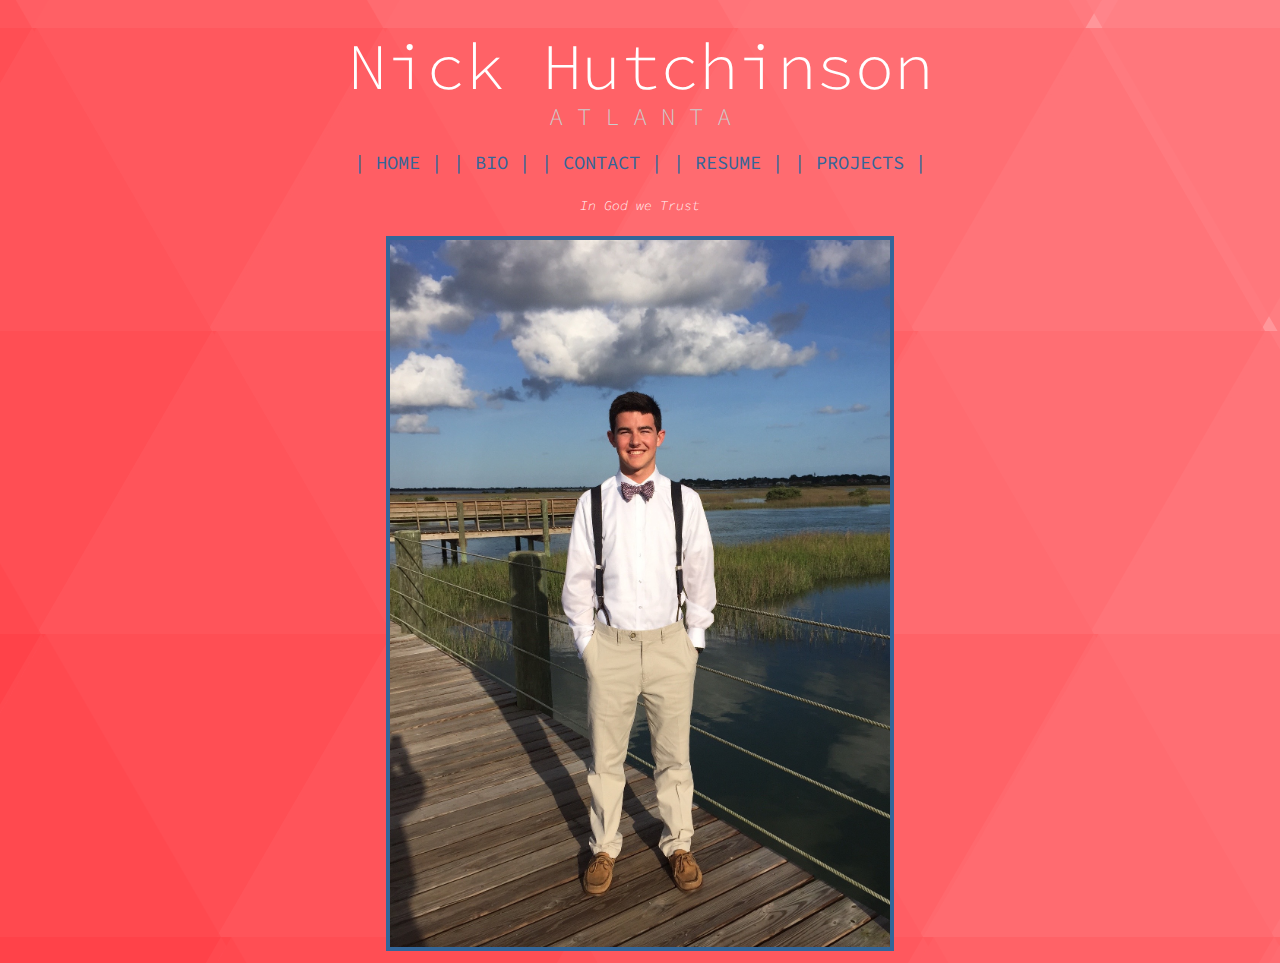
<file: index.html>
<!DOCTYPE html>
<html>
    <head>
        <link rel="stylesheet" type="text/css" href="main.css">
        <title>Nick Hutchinson</title>

            <h1>Nick Hutchinson</h1>
            <h2>A     T     L     A     N     T     A</h2>
            <h3>
                <a href="index.html">| HOME |</a>
                <a href="Bio.html">| BIO |</a>
                <a href="Contact.html">| CONTACT |</a>
                <a href="Resume.html">| RESUME |</a>
                <a href="Projects.html">| PROJECTS |</a>
            </h3>
    </head>
    <body>
        <h5>In God we Trust</h5>
        <img src="me.jpg">
    </body>
</html>
</file>
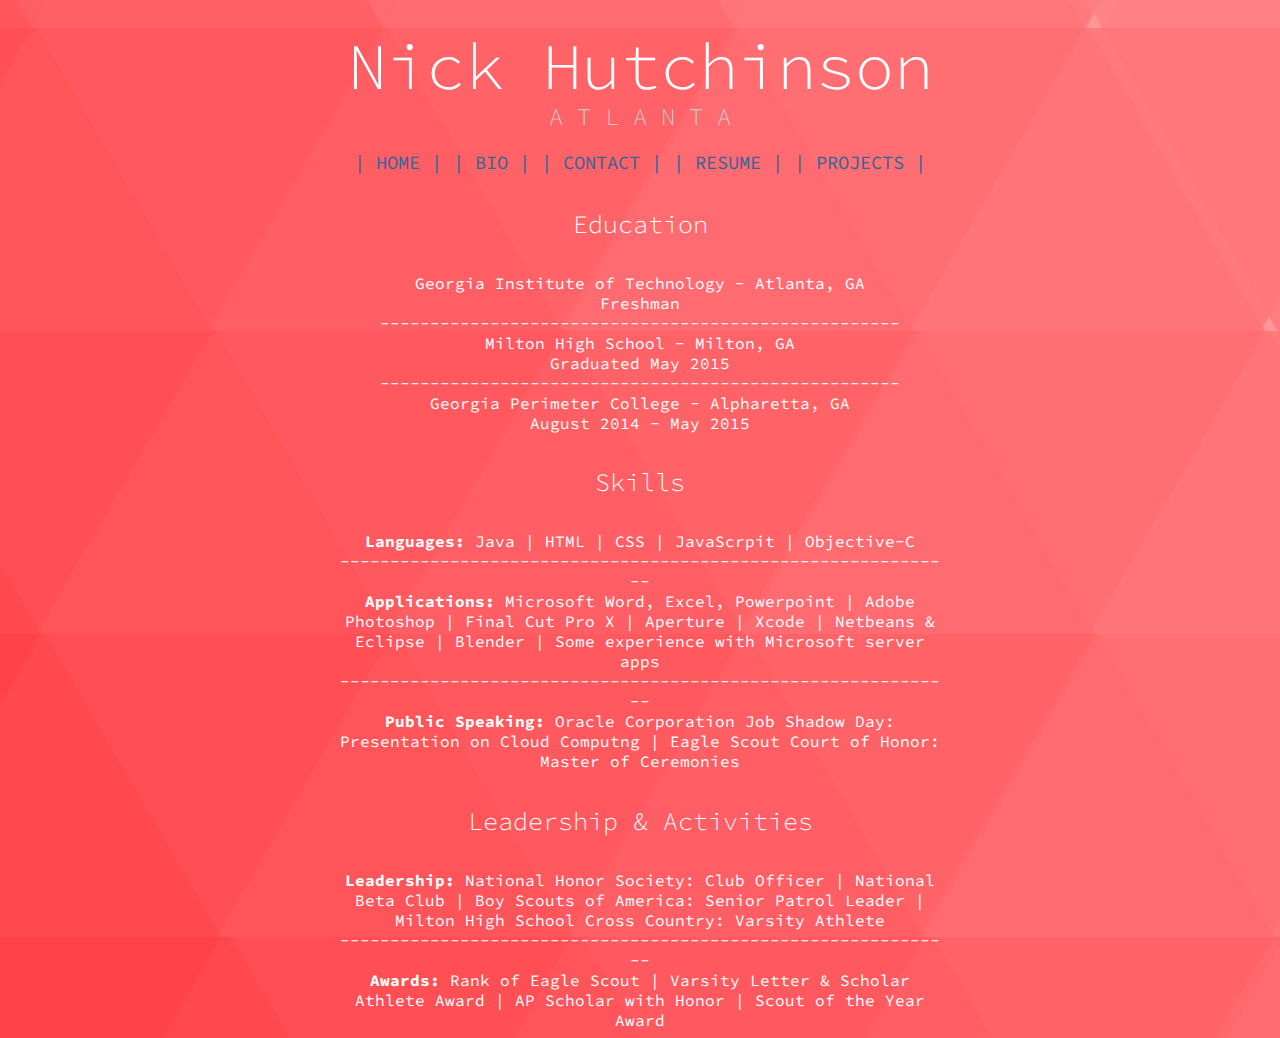
<file: Bio.html>
<!DOCTYPE html>
<html>
    <head>
        <link rel="stylesheet" type="text/css" href="main.css">
        <title>Nick Hutchinson</title>
        <h1>Nick Hutchinson</h1>
        <h2>A     T     L     A     N     T     A</h2>
        <h3>
            <a href="index.html">| HOME |</a>
            <a href="Bio.html">| BIO |</a>
            <a href="Contact.html">| CONTACT |</a>
            <a href="Resume.html">| RESUME |</a>
            <a href="Projects.html">| PROJECTS |</a>
        </h3>
    </head>
    <body>
        <h4>
            Education
        </h4>
        <p>
            Georgia Institute of Technology - Atlanta, GA
        </p>
        <p>
            Freshman
        </p>
        <p> ---------------------------------------------------- </p>
        <p>
            Milton High School - Milton, GA
        </p>
        <p>
            Graduated May 2015
        </p>
        <p> ---------------------------------------------------- </p>
        <p>
            Georgia Perimeter College - Alpharetta, GA
        </p>
        <p>
            August 2014 - May 2015
        </p>

        <h4>
            Skills
        </h4>
        <p>
            <strong>Languages:</strong> Java | HTML | CSS | JavaScrpit | Objective-C
        </p>
        <p> -------------------------------------------------------------- </p>
        <p>
            <strong>Applications:</strong> Microsoft Word, Excel, Powerpoint | Adobe Photoshop | Final Cut Pro X | Aperture | Xcode | Netbeans & Eclipse | Blender | Some experience with Microsoft server apps
        </p>
        <p> -------------------------------------------------------------- </p>
        <p>
            <strong>Public Speaking:</strong> Oracle Corporation Job Shadow Day: Presentation on Cloud Computng | Eagle Scout Court of Honor: Master of Ceremonies
        </p>

        <h4>
            Leadership & Activities
        </h4>
        <p>
            <strong>Leadership:</strong> National Honor Society: Club Officer | National Beta Club | Boy Scouts of America: Senior Patrol Leader | Milton High School Cross Country: Varsity Athlete
        </p>
        <p> -------------------------------------------------------------- </p>
        <p>
            <strong>Awards:</strong> Rank of Eagle Scout | Varsity Letter & Scholar Athlete Award | AP Scholar with Honor | Scout of the Year Award
        </p>

    </body>
</html>
</file>
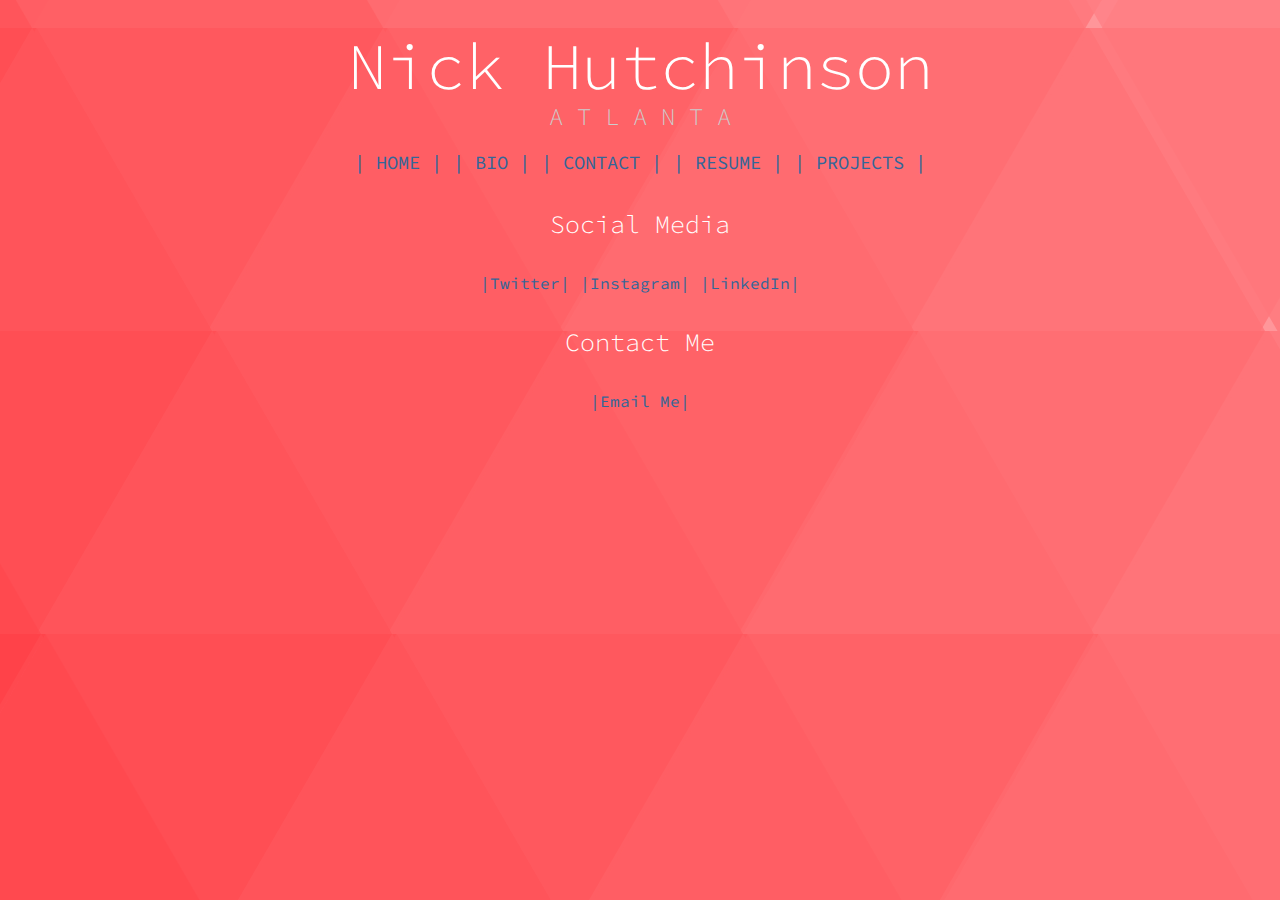
<file: Contact.html>
<!DOCTYPE html>
<html>
    <head>
        <link rel="stylesheet" type="text/css" href="main.css">
        <title>Nick Hutchinson</title>
        <h1>Nick Hutchinson</h1>
        <h2>A     T     L     A     N     T     A</h2>
        <h3>
            <a href="index.html">| HOME |</a>
            <a href="Bio.html">| BIO |</a>
            <a href="Contact.html">| CONTACT |</a>
            <a href="Resume.html">| RESUME |</a>
            <a href="Projects.html">| PROJECTS |</a>
        </h3>
    </head>
    <body>
    <h4>
        Social Media
    </h4>
        <a href="https://twitter.com/Pizza_Hutch">|Twitter|</a>
        <a href="https://instagram.com/pizzahutch/">|Instagram|</a>
        <a href="https://www.linkedin.com/pub/nick-hutchinson/58/204/328">|LinkedIn|</a>

    <h4>
        Contact Me
    </h4>
        <a href="mailto:nickhutchinson@me.com">|Email Me|</a>
    </body>
</html>
</file>
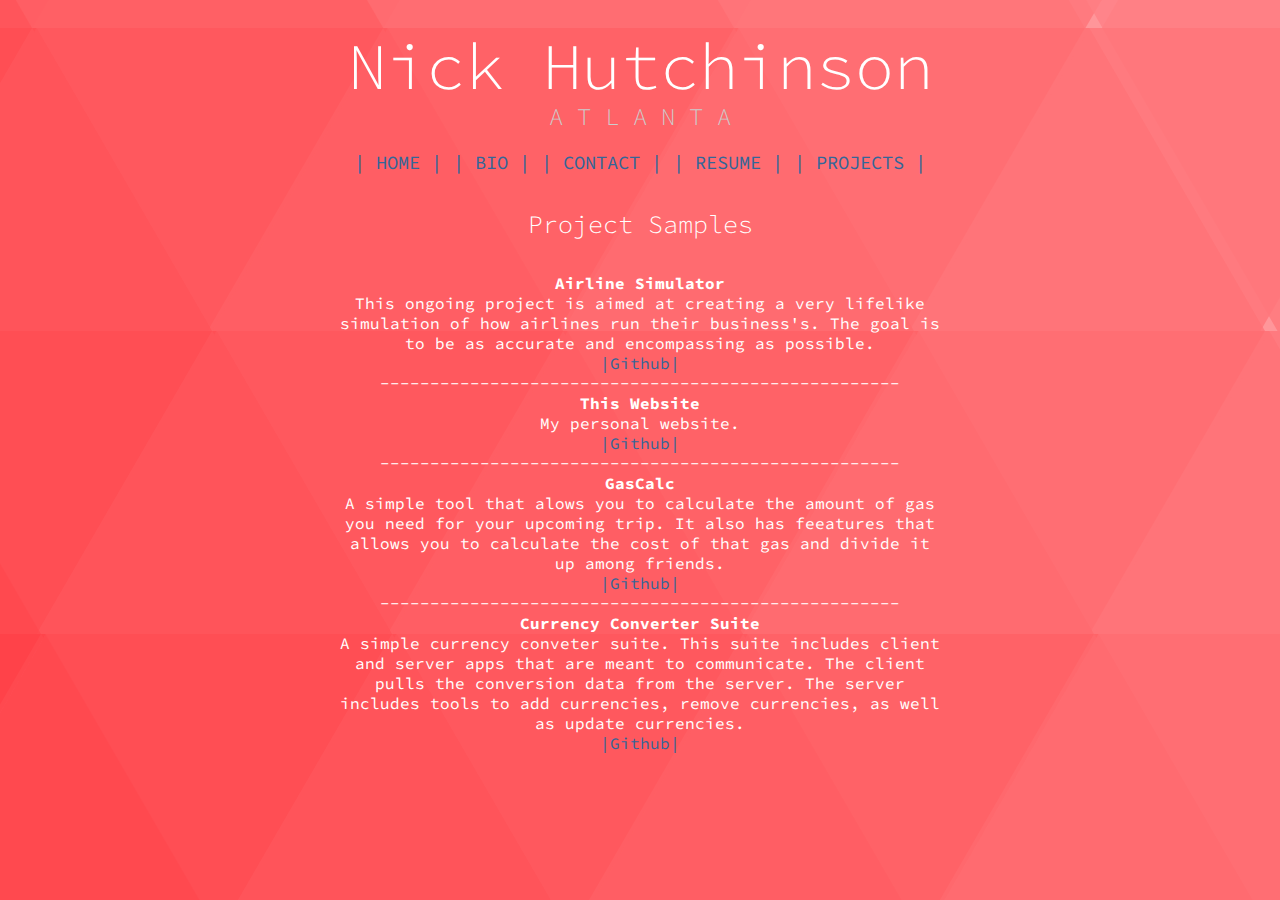
<file: Projects.html>
<!DOCTYPE html>
<html>
    <head>
        <link rel="stylesheet" type="text/css" href="main.css">
        <title>Nick Hutchinson</title>
        <h1>Nick Hutchinson</h1>
        <h2>A     T     L     A     N     T     A</h2>
        <h3>
            <a href="index.html">| HOME |</a>
            <a href="Bio.html">| BIO |</a>
            <a href="Contact.html">| CONTACT |</a>
            <a href="Resume.html">| RESUME |</a>
            <a href="Projects.html">| PROJECTS |</a>
        </h3>
    </head>
    <body>
        <h4>
            Project Samples
        </h4>
        <p>
            <strong>Airline Simulator</strong>
        </p>
        <p>
            This ongoing project is aimed at creating a very lifelike simulation
            of how airlines run their business's.  The goal is to be as accurate
            and encompassing as possible.  
        </p>
        <a href="https://github.com/nickhutch/Airline-Simulator">
            |Github|</a>
        <p> ---------------------------------------------------- </p>
        <p>
            <strong>This Website</strong>
        </p>
        <p>
            My personal website.
        </p>
        <a href="https://github.com/nickhutch/nickhutch.github.io">
            |Github|</a>
        <p> ---------------------------------------------------- </p>
        <p>
            <strong>GasCalc</strong>
        </p>
        <p>
            A simple tool that alows you to calculate the amount of gas you need
            for your upcoming trip.  It also has feeatures that allows you to
            calculate the cost of that gas and divide it up among friends.
        </p>
        <a href="https://github.com/nickhutch/GasCalc">
            |Github|</a>
        <p> ---------------------------------------------------- </p>
        <p>
            <strong>Currency Converter Suite</strong>
        </p>
        <p>
            A simple currency conveter suite.  This suite includes client and
            server apps that are meant to communicate.  The client pulls the
            conversion data from the server. The server includes tools to add
            currencies, remove currencies, as well as update currencies.
        </p>
        <a href="https://github.com/nickhutch/CurrencyConverterSuite">
            |Github|</a>

    </body>
</html>
</file>
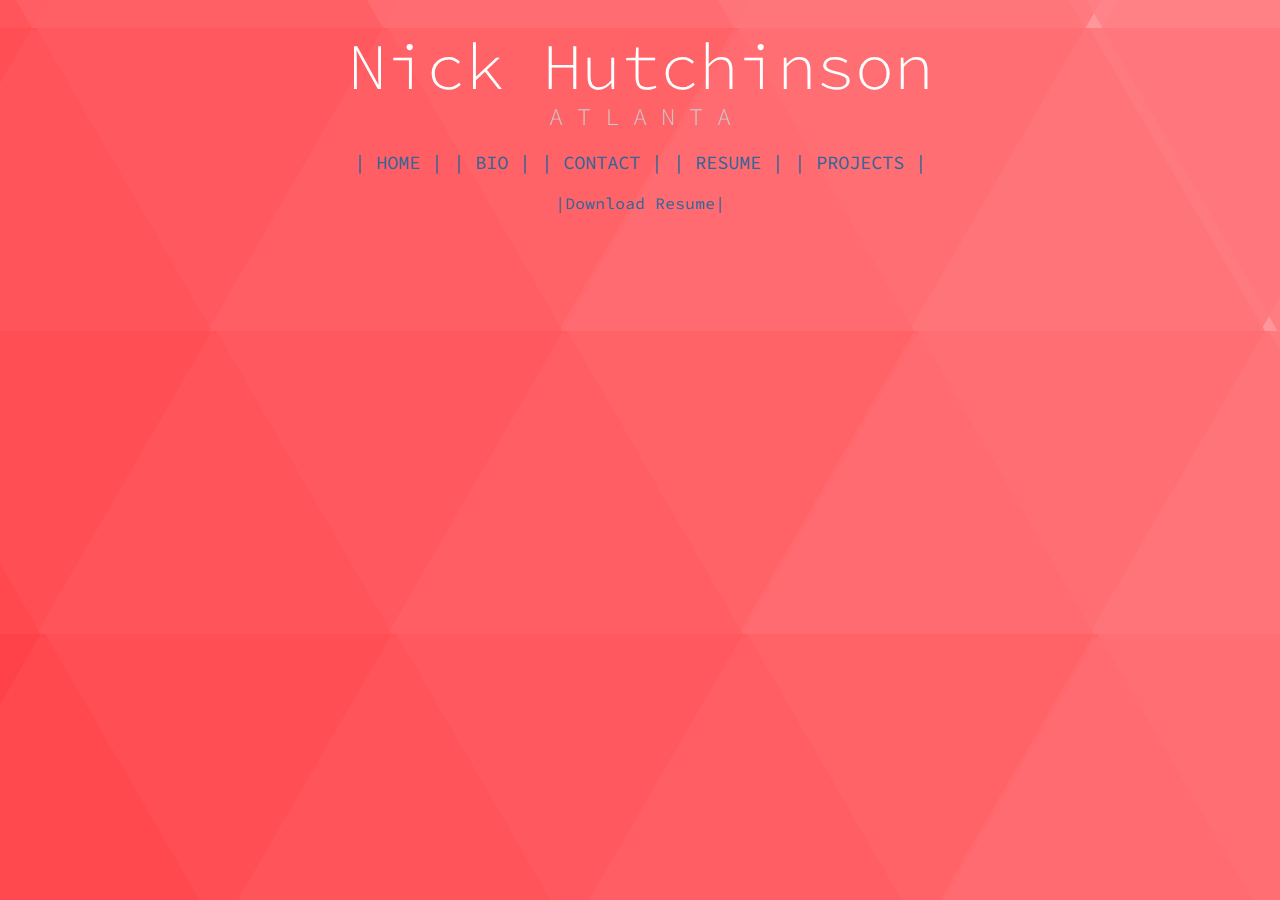
<file: Resume.html>
<!DOCTYPE html>
<html>
    <head>
        <link rel="stylesheet" type="text/css" href="main.css">
        <title>Nick Hutchinson</title>
        <h1>Nick Hutchinson</h1>
        <h2>A     T     L     A     N     T     A</h2>
        <h3>
            <a href="index.html">| HOME |</a>
            <a href="Bio.html">| BIO |</a>
            <a href="Contact.html">| CONTACT |</a>
            <a href="Resume.html">| RESUME |</a>
            <a href="Projects.html">| PROJECTS |</a>
        </h3>
    </head>
    <body>
        <a href="Resume_NickHutchinson.pdf" download>|Download Resume|</a>
    </body>
</html>
</file>
<file: main.css>
@import url(https://fonts.googleapis.com/css?family=Source+Code+Pro:400,300);

body {
    background-image: url("Geo-effect_bg.png");
    text-align: center;
    color: white;
    font-family: 'Source Code Pro', Arial, Helvetica Neue;
}

h1, h2, h3, h4, h5 {
    font-weight: 300;
}

h1 {
    margin-top: 25px;
    font-size: 65px;
}
h2 {
    margin-top: -50px;
    color: #CCCCCC;
}

h3 {
    color: #336699;
}
h4 {
    font-size: 25px;
}
h5 {
    font-style: italic;
}
p {
    margin-top: 0px;
    margin-bottom: 0px;
    width: 600px;
    margin-left: auto;
    margin-right: auto;

}
a {
    font-weight: 400;
    text-decoration: none;
    color: #336699;
}
a:visited {
    color: #336699;
}
img {
    width: 500px;
    border: 4px solid #336699;
}
</file>
